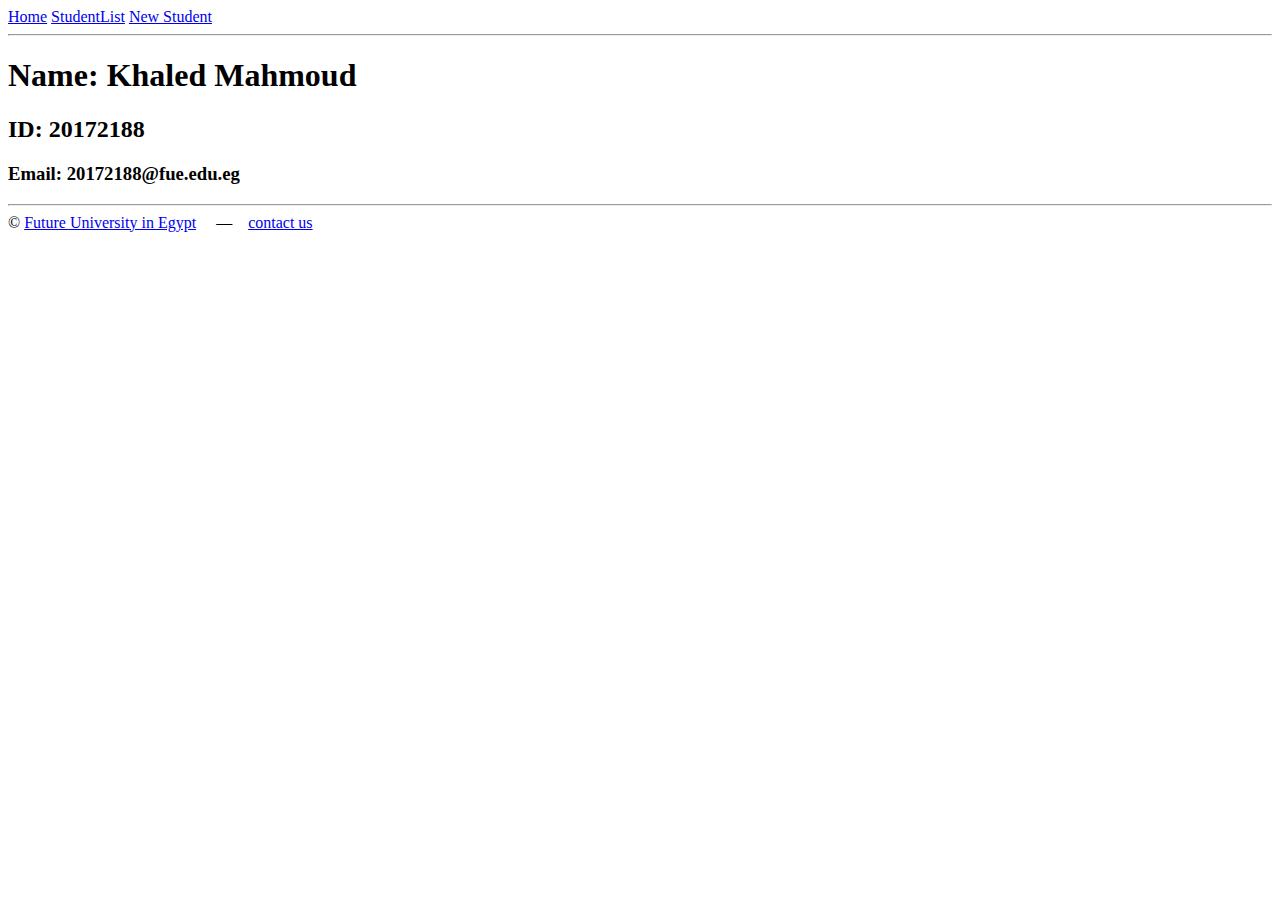
<file: kh/index.html>
<html>
   <head>
    <title>Home Page</title>
   </head>
   
   <body>
       <!--nav-->
        <a href="index.html">Home</a>
        <a href="StudentList.html" target="_blank">StudentList</a>
        <a href="#">New Student</a>
        <!--nav#-->
    <hr/>
        <!--Section-->
    <h1>Name: Khaled Mahmoud</h1>
    <h2>ID: 20172188</h2>
    <h3>Email: 20172188@fue.edu.eg</h3>

    <!--Section#-->

    <hr/>
    <!--footer-->
    &copy; <a href="http://www.fue.edu.eg">Future University in Egypt</a> &nbsp; &nbsp; &mdash;&nbsp; &nbsp; <a href="mailto:20132627@fue.edu.eg">contact us</a>
    <!--#footer-->

   </body>
</html>
</file>
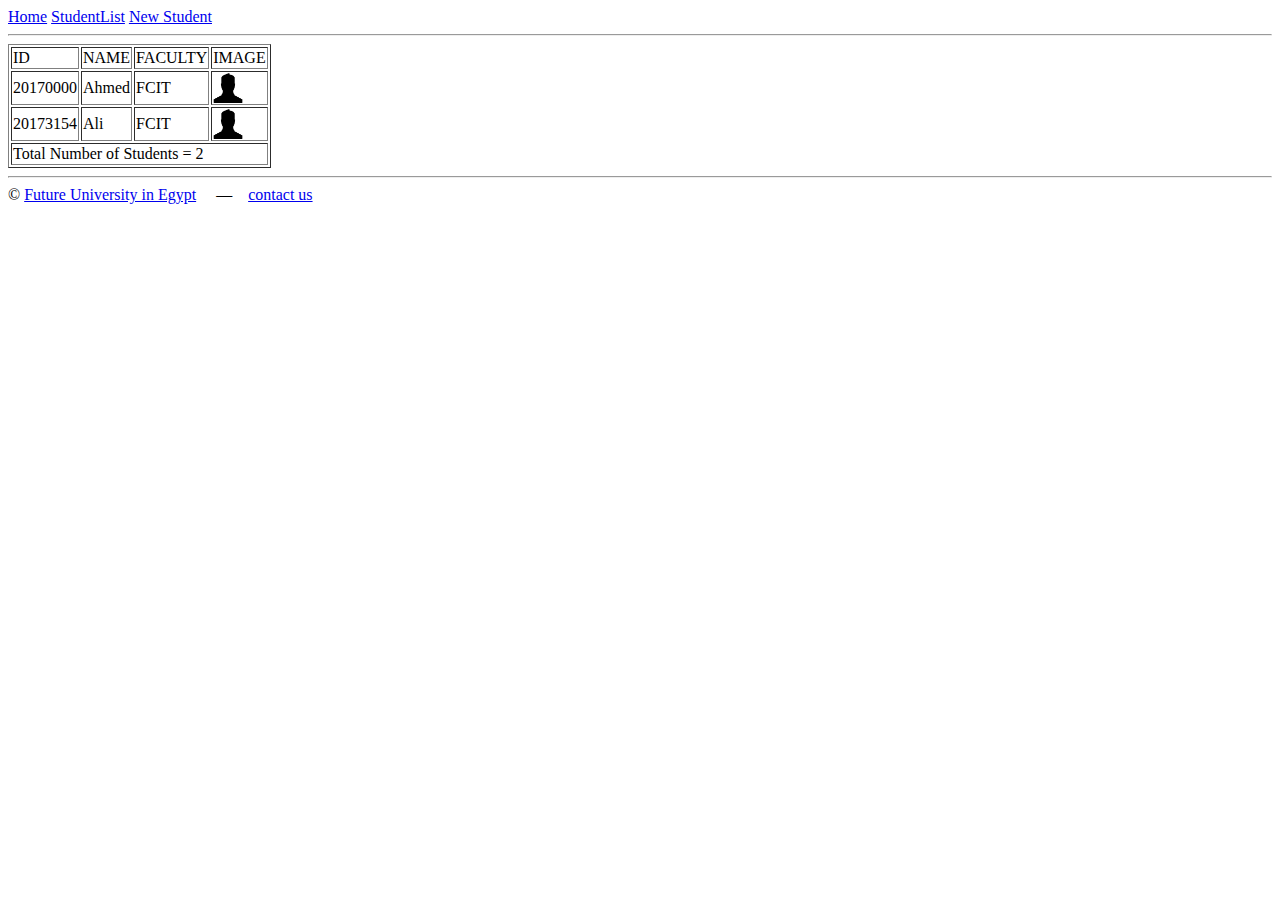
<file: kh/StudentList.html>
<html>
   <head>
    <title>Home Page</title>
   </head>
   
   <body>
       <!--nav-->
        <a href="index.html">Home</a>
        <a href="StudentList.html" target="_blank">StudentList</a>
        <a href="#">New Student</a>
        <!--nav#-->
    <hr/>
        <!--Section-->
    <table border="1">
        <thead>
            <tr>
                
                    <td>ID</td>
                    <td>NAME</td>
                    <td>FACULTY</td>
                    <td>IMAGE</td>
                
            </tr>
        </thead>
        <tbody>
            <tr>
                <td>20170000</td>
                <td>Ahmed </td>
                <td>FCIT</td>
                <td><img src="img/download.png" alt="USER ICON"width="30px"height="30px"></td>
            </tr>
            <tr>
                <td>20173154</td>
                <td>Ali </td>
                <td>FCIT</td>
                <td><img src="img/download.png" alt="USER ICON"width="30px"height="30px"></td>
            </tr>
        </tbody>
        <tfoot>
            <tr>
                <td colspan="4">Total Number of Students = 2</td>
            </tr>

        </tfoot>
    </table>

    <!--Section#-->

    <hr/>
    <!--footer-->
    &copy; <a href="http://www.fue.edu.eg">Future University in Egypt</a> &nbsp; &nbsp; &mdash;&nbsp; &nbsp; <a href="mailto:20132627@fue.edu.eg">contact us</a>
    <!--#footer-->

   </body>
</html>
</file>
